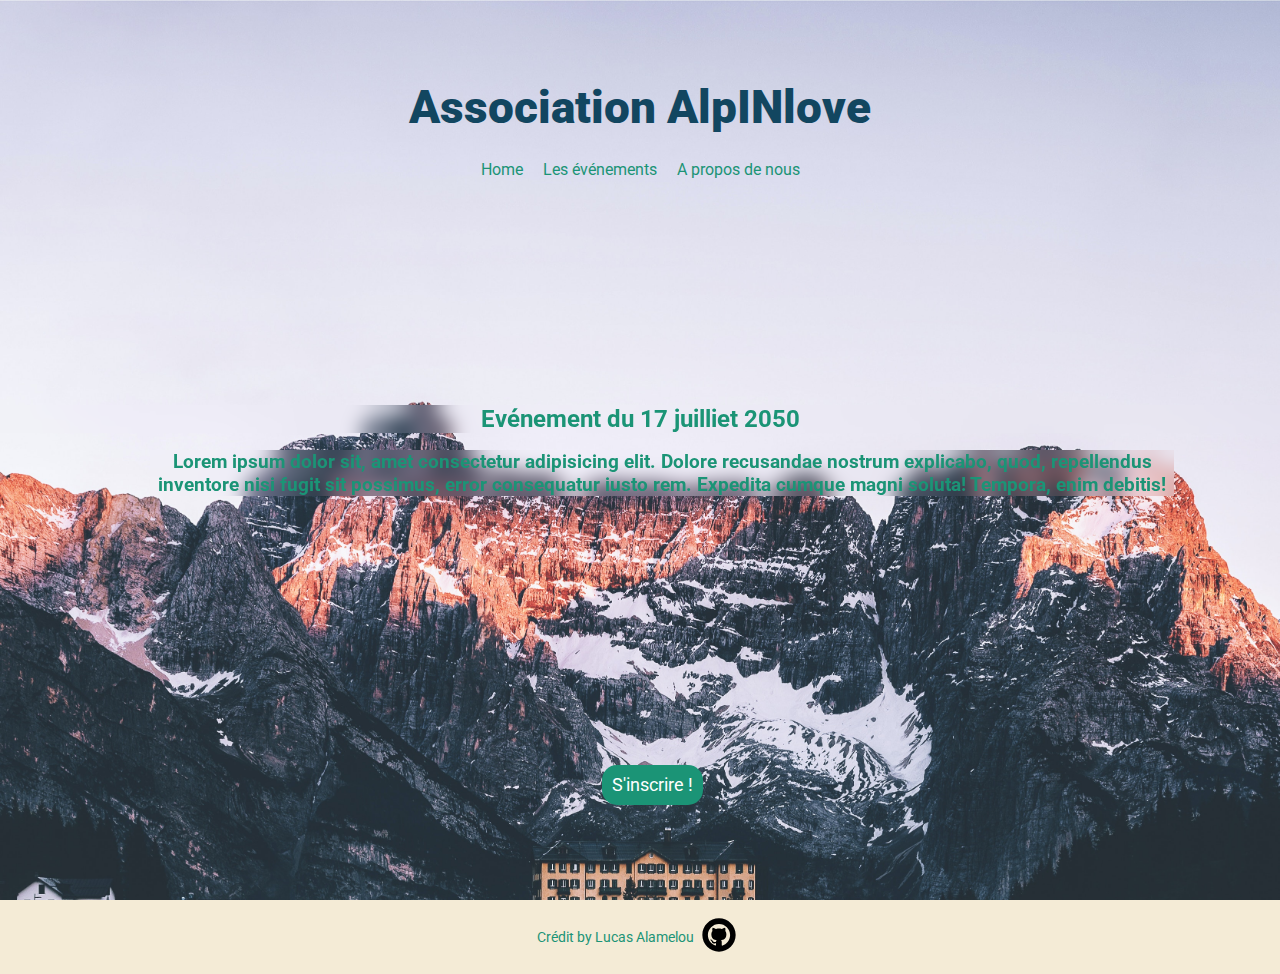
<file: event.html>
<!DOCTYPE html>
<html lang="FR-fr">
  <head>
    <meta charset="UTF-8" />
    <meta http-equiv="X-UA-Compatible" content="IE=edge" />
    <meta name="viewport" content="width=device-width, initial-scale=1.0" />
    <meta
      name="viewport"
      content="width=device-width, initial-scale=1, shrink-to-fit=no"
    />
    <link
      rel="icon"
      type="image/png"
      sizes="16x16"
      href="img/mountain-logo-silhouette-freesvg.org.svg"
    />
    <link rel="preconnect" href="https://fonts.googleapis.com" />
    <link rel="preconnect" href="https://fonts.gstatic.com" crossorigin />
    <link
      href="https://fonts.googleapis.com/css2?family=Roboto:wght@400;700;900&display=swap"
      rel="stylesheet"
    />
    <link rel="stylesheet" href="style.css" />
    <title>AlpINlove-Reservation</title>
  </head>
  <body>
    <header id="header">
      <h1>Association AlpINlove</h1>
      <ul class="list-header">
        <li><a href="index.html">Home</a></li>
        <li><a href="event.html">Les événements</a></li>
        <li><a href="#">A propos de nous</a></li>
      </ul>

      <h2>Evénement du 17 juilliet 2050</h2>
      <p class="description-evenement">
        Lorem ipsum dolor sit, amet consectetur adipisicing elit. Dolore
        recusandae nostrum explicabo, quod, repellendus inventore nisi fugit sit
        possimus, error consequatur iusto rem. Expedita cumque magni soluta!
        Tempora, enim debitis!
      </p>

      <a href="#" id="link-subscribe" style>S'inscrire !</a>
    </header>
    <footer id="footer">
      <p>Crédit by Lucas Alamelou</p>
      <a href="http://github.com/LucasAlamelou"
        ><img src="img/icons8-github.svg" alt="github" class="github"
      /></a>
    </footer>
  </body>
</html>
</file>
<file: style.css>
:root{
    --backcolor :#F4EBD6; 
    --texte :#1B9476;
    --titreH1: #124660;
    --titreH2:#1B9476;
}
*{
    padding: 0;
    margin: 0;
    list-style: none;
    text-decoration: none;
}
html{
    margin: 0px;
    height: 100%;
    width: 100%;
}
html, body{
    font-family: 'Roboto', sans-serif;
    margin: 0px;
    min-height: 100%;
    width: 100%;
}
p{
    color: var(--texte);
}

/*--- Header ---*/

#header{
    display: flex;
    flex-direction: column;
    background-image: url(img/pexels-eberhard-grossgasteiger-2437296.jpg);
    background-size: cover;
    height: 100vh;
    width: 100vw;

}
h1{
    font-size: 2.2rem;
    font-weight: 900;
    color: var(--titreH1);
    position: absolute;
    margin-top: 5rem;
    display: flex;
    width: 100vw;
    justify-content: center;
}
@keyframes wipe-enter {
	0% {
		transform: scale(0, .050);
	}
	50% {
		transform: scale(1, .050);
	}
}
@keyframes link-enter {
    0% {
        transform: translateX(-700px);
    }
    60% {
        transform: translateX(0);
    }
}
@media (prefers-reduced-motion: no-preference) {
    h1{
      animation-name: wipe-enter;
      animation-duration: 2s;
      animation-iteration-count: 1;
      animation-delay: 0.5s;
    }
    .description{
        animation-name: wipe-enter;
        animation-duration: 2s;
        animation-iteration-count: 1;
        animation-delay: 0.5s;
    }
    #link-event{
        animation-name: link-enter;
        animation-duration: 2s;
        animation-iteration-count: 1;
        animation-delay: 0.5s;
    }
  }
.list-header{
    display: none;
    justify-content: center;
    margin-top: 0.7rem;
}
.list-header > li {
    padding: 10px;
}
.list-header > li > a{
    color: var(--texte);
}
.description{
    position: absolute;
    margin-top: 78vh;
    color:var(--texte);
    font-size: 1.2rem;
    font-weight: 700;
    text-align: center;
    display: flex;
    width: 100vw;
    justify-content: center;
}
#link-event{
    position: absolute;
    margin-top: 90vh;
    font-size: 1.1rem;
    background-color: var(--texte);
    color: white;
    padding: 10px;
    border-radius: 15px;
    margin-left: 30px;
}
#link-event:hover{
    /*animation: ease-in 1s infinite link;*/
    cursor: pointer;
}
#link-event:visited{
    color: white;
}
@keyframes link {
    0% {
        
    }
    50% {
        width: 110% ;
    }
    100%{
        width: 100%;
    }
    
}

/*--- Main de 4 cartes ---*/
#main{
    display: flex;
    flex-direction: column;
    align-items: center;
    background-color:  var(--backcolor);
}
.head-card{
    font-weight: 700;
    margin-top: 0px;
    color: var(--texte);
    height: 50px;
    width: 100%;
}
.head-card > p {
    padding: 20px;
    font-size: 1.3rem;
    display: flex;
    justify-content: center;
    align-items: center;
    
}
/*--- Card ---*/
.card{
    box-shadow: 0 4px 8px 0 rgba(14, 1, 1, 0.821);
    transition: 0.3s;
    display: flex;
    flex-direction: column;
    align-items: center;
    justify-content: center;
    width: 85vw;
    border-radius: 8px;
    padding: 10px;
    margin-top: 20px;
}
.card:hover{
    box-shadow: 0 8px 20px 0 #705f0a;
    cursor: pointer;
}
.container {
    margin-top: 10px;
    padding: 2px 16px;
    color: var(--texte);
}
.container > h4 {
    margin-top: 10px;
    font-weight: 700;
}
.container > p {
    margin-top: 10px;
    color:var(--texte);
}

/*--- About ---*/
.about-us{
    display: flex;
    flex-direction: column;
    justify-content: center;
    align-items: center;
    text-align: center;
    padding: 20px;
    margin-top: 5px;
    color: var(--texte);
}
.about-us > h4 { 
    font-size: 1.3rem;
    font-weight: 700;
    padding: 5px;
    color: var(--titreH2);
}
.about-us > p {
    font-size: 1.2rem;
    padding: 5px;
    color: var(--texte);
}

/*--- Lien ---*/
.join-us{
    padding: 10px;
    font-size: 1.3rem;
    color: var(--texte);
    border-radius: 10px;
    margin-top: 20px;
    text-transform: uppercase;
    font-weight: 700;
}

/*--- Footer ---*/
#footer{
    display: flex;
    align-items: center;
    justify-content: center;
    padding: 10px;
    font-size: 0.9rem;
    background-color: var(--backcolor);
}

/*--- Page event ---*/
@keyframes welcome {
	0% {
		filter: blur(100px);
	}
	50% {
		filter: blur(15px);
	}
    100% {
        filter: blur(0px);
    }
}
h2 {
    position: absolute;
    margin-top: 55vh;
    color: var(--titreH2);
    font-size: 1.5rem;
    font-weight: 700;
    text-align: center;
    display: flex;
    width: 100vw;
    justify-content: center;
    backdrop-filter: blur(10px);
}

.description-evenement{
    position: absolute;
    margin-top: 60vh;
    color: var(--texte);
    font-size: 1.2rem;
    font-weight: 700;
    text-align: center;
    display: flex;
    width: 100vw;
    justify-content: center;
    backdrop-filter: blur(10px);
}
@keyframes link-animation {
    0% {
        transform: scale(1);
    }
    50% {
        transform: scale(1.5);
    }
    100% {
        transform: scale(1);
    }
}
@media (prefers-reduced-motion: no-preference) {
    #link-subscribe{
      animation-name: link-animation;
      animation-duration: 1s;
      animation-iteration-count:infinite;
      animation-delay: 4s;
    }
    #header{
        animation-name: welcome;
        animation-duration: 2s;
        animation-iteration-count: 1;
    }
}
#link-subscribe{
    position: absolute;
    margin-top: 85vh;
    font-size: 1.1rem;
    background-color: var(--texte);
    color: white;
    padding: 10px;
    border-radius: 15px;
    margin-left: 150px;

}
#link-subscribe:hover{
    cursor: pointer;
}

/*---Media Queries 760px Tablette---*/
@media screen and (min-width: 760px) {
    .list-header{
        display: flex;
        margin-top: 150px;
    }
    h1{
        font-size: 2.9rem;
    }
    .description{
        font-size: 1.8rem;
        margin-top: 70vh;
        backdrop-filter: blur(10px);
    }
    #link-event{
        margin: 90vh 210px;
    }
    #main{
        flex: 3 0px;
        flex-wrap: wrap;
    }
    .all-card{
        display: grid;
        grid-template-columns: repeat(2,1fr);
        gap: 5px;
    }
    .card{
        width: 40vw;
    }
}

/*---Media Queries 1024px Ordinateur---*/

@media screen and (min-width: 1024px){
    #header{
        background-size: 100vw auto;
        background-repeat: no-repeat;
        
    }
    #link-event{
        margin: 80vh;
        margin-left: 40%;
        width: max-content;
        font-size: 1rem;
    }
    .description{
        margin-top: 60vh;
        font-size: 1.3rem;
    }
    .all-card{
        display: grid;
        grid-template-columns: repeat(4,1fr);
        gap: 25px;
        margin-bottom: 20px;
    }
    .card{
        width: 20vw;
    }
    h2{
        margin-top: 45vh;
    }
    .description-evenement{
        margin-top: 50vh;
        margin-left: 150px;
        width: 80vw;
    }
    #link-subscribe{
        margin-left: 47%;
    }
    .github{
        width: 50px;
    }
}
</file>
